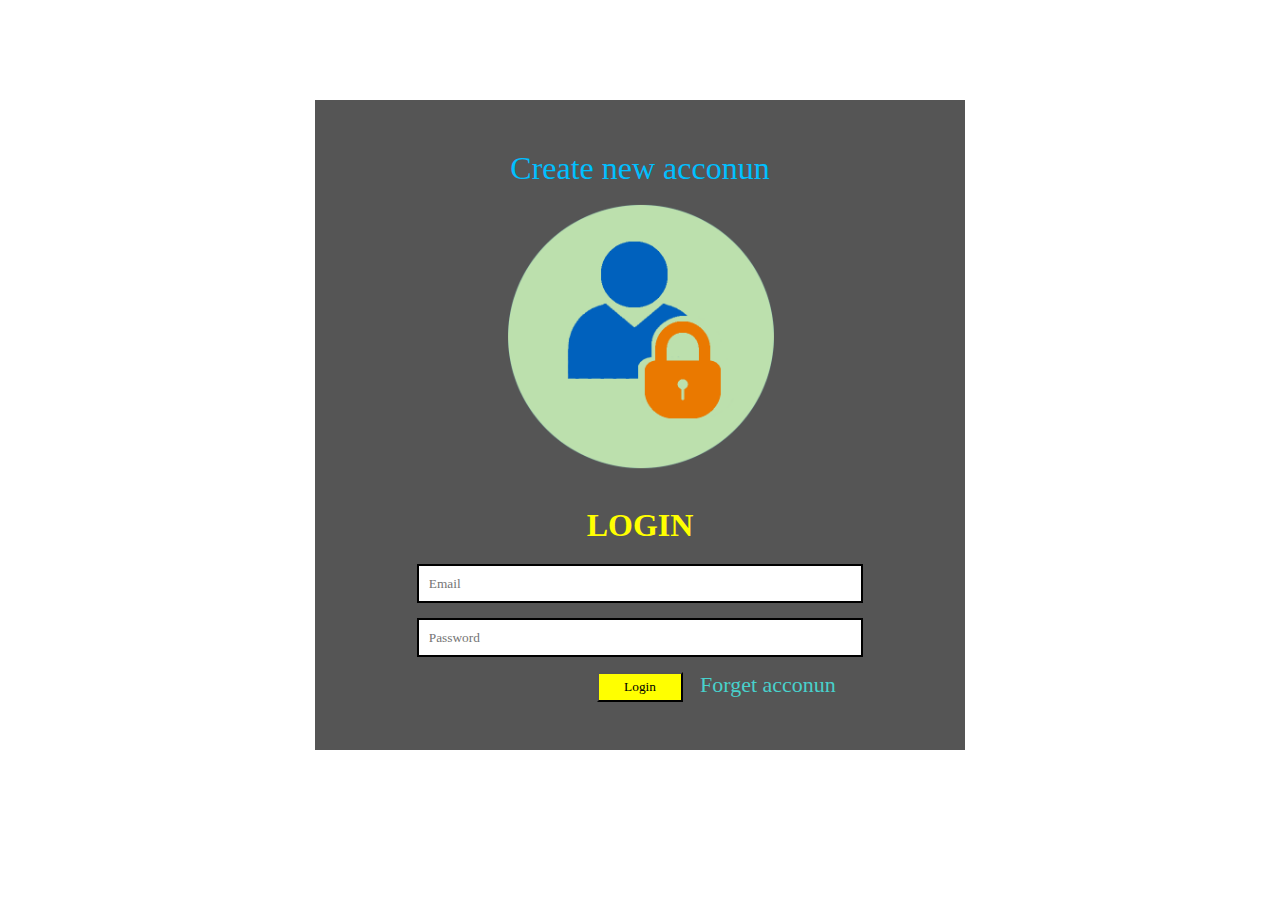
<file: index.html>
<!DOCTYPE html>
<html lang="en">
<head>
	<meta charset="UTF-8">
	<title>login</title>
	<link rel="stylesheet" href="./css/style.css">
</head>
<body>

	<div class="b">

		<div class="main">
			<a href="https://rajatalam.github.io/login/new.html" class="new" >Create new acconun</a>
			<img src="img/login.png" alt="">
				<h2>Login</h2>

				<input type="text" name="" placeholder="Email" id="" class="b1">
				<input type="password" name="" placeholder="Password" id="" class="b1">
				<input type="submit" name="" value="Login" class="b2" id="">
					<a href="" class="for" >Forget acconun</a>
				
				
				
				
			
		</div>

	</div>
	
</body>
</html>
</file>
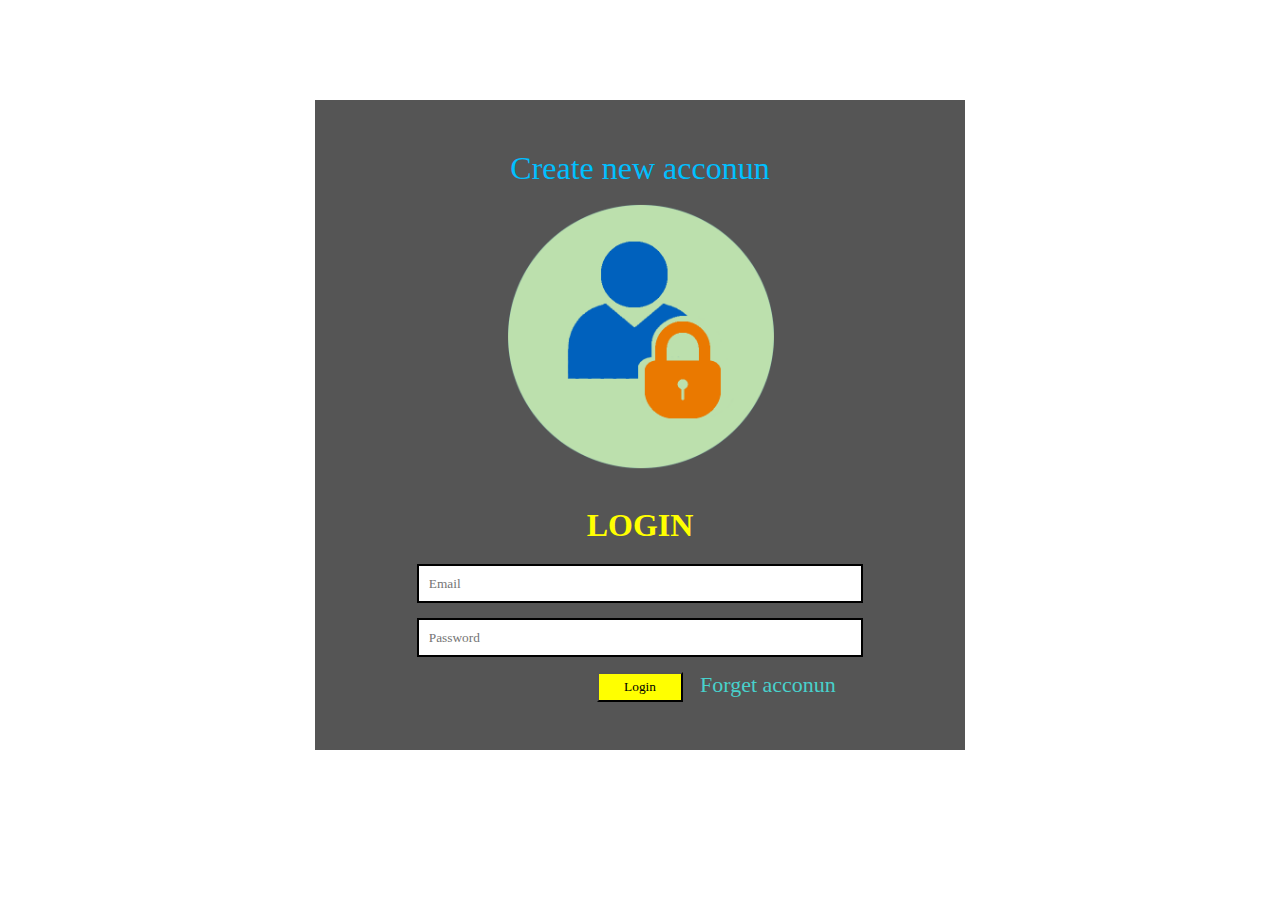
<file: indix.html>
<!DOCTYPE html>
<html lang="en">
<head>
	<meta charset="UTF-8">
	<title>login</title>
	<link rel="stylesheet" href="./css/style.css">
</head>
<body>

	<div class="b">

		<div class="main">
			<a href="file:///E:/HTML/CTG%2080/ASSIGNMENT/02/new.html" class="new" >Create new acconun</a>
			<img src="img/login.png" alt="">
				<h2>Login</h2>

				<input type="text" name="" placeholder="Email" id="" class="b1">
				<input type="password" name="" placeholder="Password" id="" class="b1">
				<input type="submit" name="" value="Login" class="b2" id="">
					<a href="" class="for" >Forget acconun</a>
				
				
				
				
			
		</div>

	</div>
	
</body>
</html>
</file>
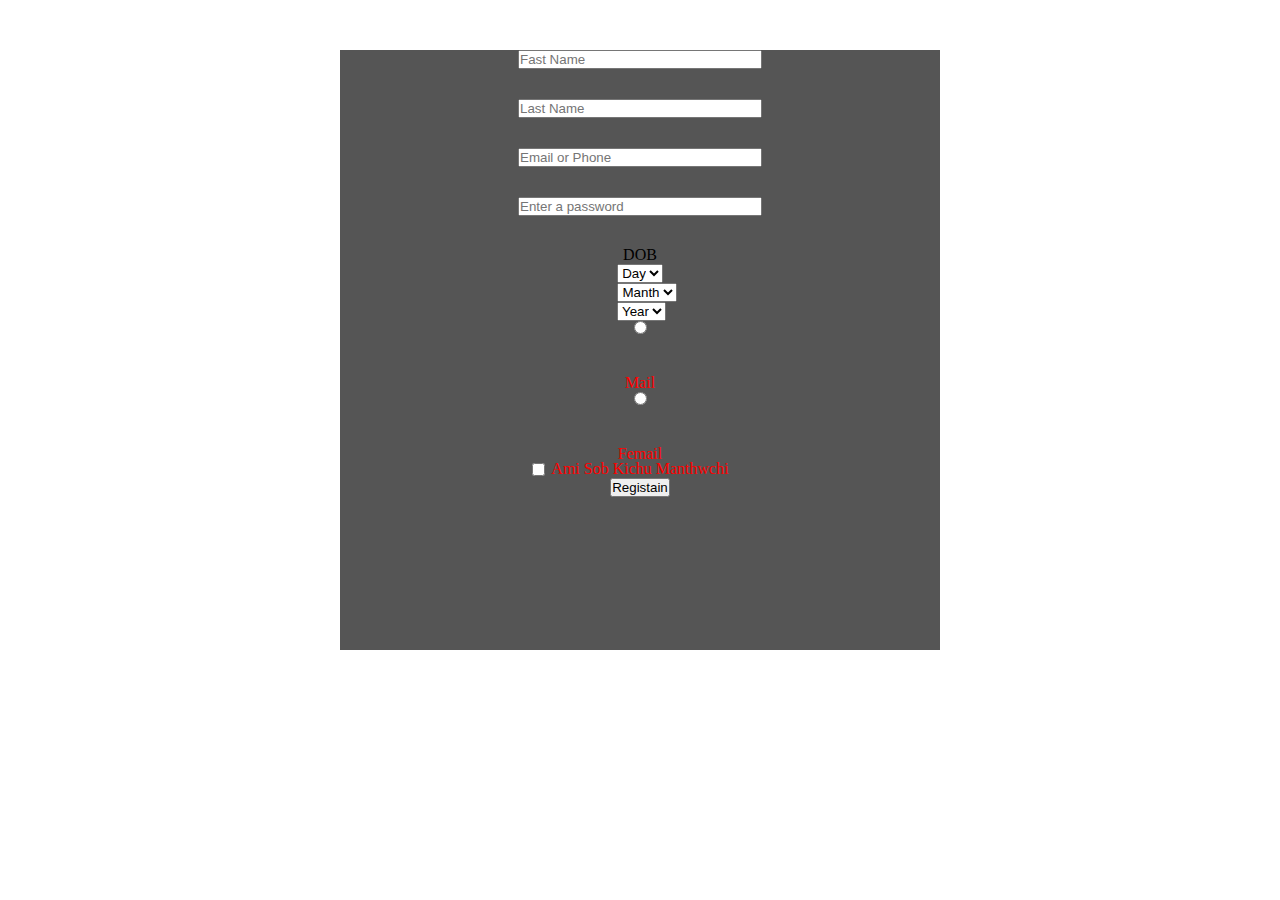
<file: new.html>
<!DOCTYPE html>
<html lang="en">
<head>
	<meta charset="UTF-8">
	<title>Create new acconun</title>
	<link rel="stylesheet" href="./css/new.css">
</head>
<body>


	<div class="n">

		<input type="text" name="" class="n1" placeholder="Fast Name" id="">
		<input type="text" class="n1" name="" placeholder="Last Name" id="">
		<input type="text" class="n1"  placeholder="Email or Phone" >
		<input type="Password" class="n1" placeholder="Enter a password">

	

				<p>DOB</p>

				<select>
					<option >Day</option>
					<option ></option>
					<option ></option>
				</select>

				<select>
					<option >Manth</option>
					<option ></option>
					<option ></option>
				</select>

				<select>
					<option >Year</option>
					<option ></option>
					<option ></option>
				</select>

			


		<input type="radio" class="mm" name="xy" id="Mail"><label for="Mail">Mail</label>
		<input type="radio"  class="mm" name="xy" id="Femail"><label for="Femail">Femail</label>

		<input type="checkbox" class="ch" name="" id="ami"> <label for="ami">Ami Sob Kichu Manthwchi</label>

		<input type="submit" name="" class="mm" value="Registain">

	</div>
	
</body>
</html>
</file>
<file: css/style.css>
*{
	margin: 0px;
	padding: 0px;
	font-family: Tahoma;
}

a {
	text-decoration: none;
	color: black;
	font-size: 22px;
}



.main {
	height: 650px;
	width: 650px;
	background-color: #fff;
	margin: 100px auto;
	overflow: hidden;
	background-color: #555;
	
	

}

.main h2 {
	color: yellow;
	text-align: center;
	margin: 20px;
	text-transform: uppercase;
	font-size: 32px;

}

img {
	width: 300px;
	height: 300px;
	display: block;
	margin: 0px auto;
	margin-top: 0px;
}
.b1 {
	display: block;
	margin: auto;
	width: 65%;
	height: 15px;
	padding: 10px;
	margin-bottom: 15px;
	border: 2px solid black;
}

.b2 {
	display: block;
	margin: auto;
	padding: 5px 25px;
	background-color: yellow;
	cursor: pointer;


}
.new{
	display: block;
	text-align: center;
	color: deepskyblue;
	margin-top: 50px;
	font-size: 32px;
} 
.for {
	
	display: block;
	margin-left: 385px;
	margin-top: -30px;
	color: mediumturquoise;
	
}
</file>
<file: css/new.css>
* {
	margin: 0px;
	padding: 0px;
}
.n {
	width: 600px;
	height: 600px;
	background-color: #555;
	margin: 50px auto;
}
.n1 {
	display: block;
	width: 40%;
	margin: 30px auto;

}

.db {
	height: 30px;
	height: 30px;
	border: 1px solid black;
}

.n p {
	text-align: center;
}

.ch {
	display: block;
	margin-left: 192px;
	margin-bottom: -16px;
	padding-top: 30px;

}
.n select {
	display: block;
	margin-left: 277px;
	text-align: center;
}


.mm {
	display: block;
	margin: auto;
	margin-bottom: 40px;
}
.n label {
	color: red;
	text-align: center;
	display: block;
}
</file>
